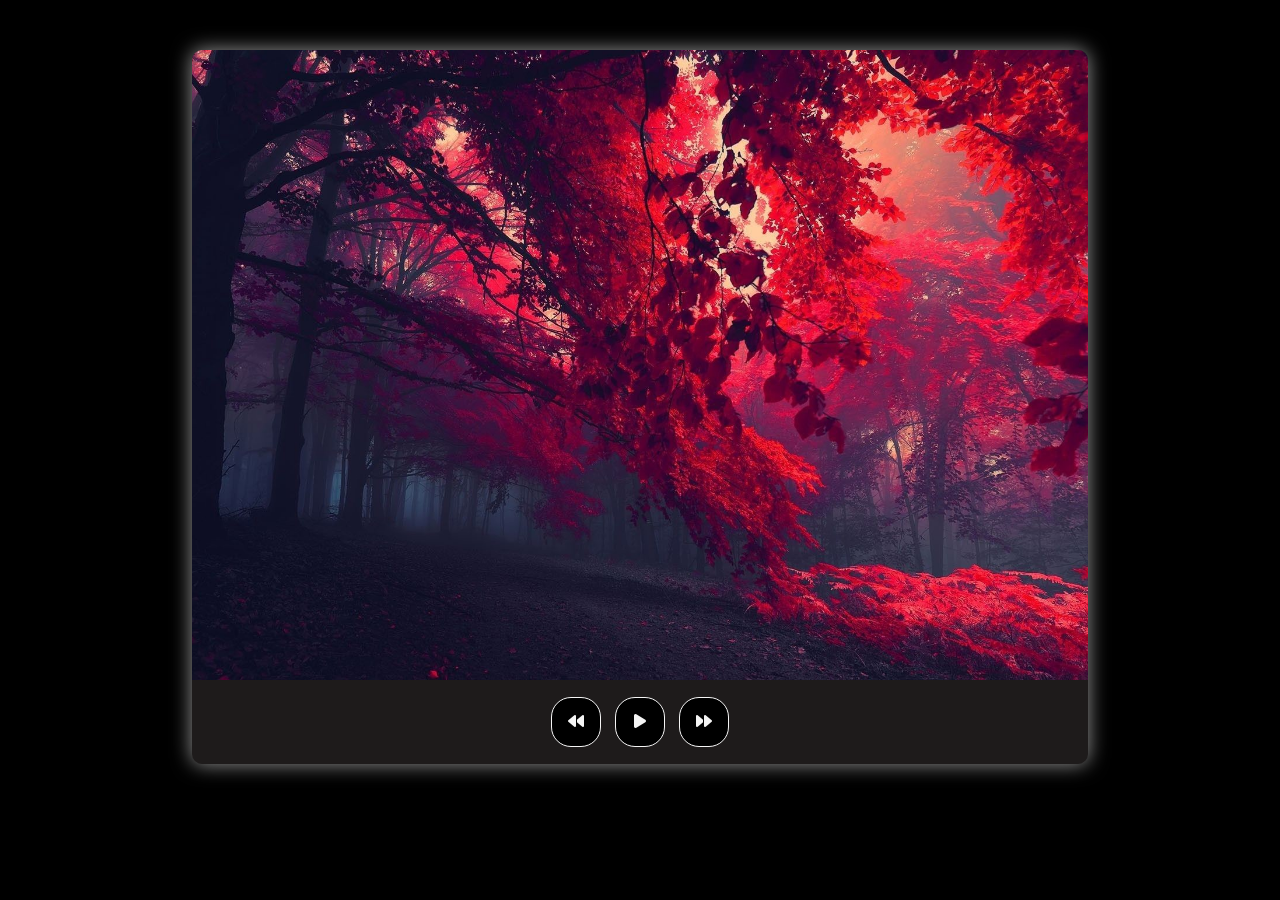
<file: index.html>
<!DOCTYPE html>
<html lang="en">
<head>
    <meta charset="UTF-8">
    <meta http-equiv="X-UA-Compatible" content="IE=edge">
    <meta name="viewport" content="width=device-width, initial-scale=1.0">
    <title>Slider Project</title>
    <link href="https://cdn.jsdelivr.net/npm/bootstrap@5.3.0-alpha1/dist/css/bootstrap.min.css" rel="stylesheet" integrity="sha384-GLhlTQ8iRABdZLl6O3oVMWSktQOp6b7In1Zl3/Jr59b6EGGoI1aFkw7cmDA6j6gD" crossorigin="anonymous">
    <link rel="stylesheet" href="./Design.css">
    <link rel="stylesheet" href="https://cdnjs.cloudflare.com/ajax/libs/font-awesome/6.2.1/css/all.min.css" integrity="sha512-MV7K8+y+gLIBoVD59lQIYicR65iaqukzvf/nwasF0nqhPay5w/9lJmVM2hMDcnK1OnMGCdVK+iQrJ7lzPJQd1w==" crossorigin="anonymous" referrerpolicy="no-referrer" />
</head>
<body>
    
    <div class="slider">
        <div class="body">
            <img src="./Pic/untitled.png" alt="Image" class="img-fluid">
        </div>
        <div class="control">
            <button class="previous" onclick="previous()"><i class="fa-solid fa-backward"></i></button>
            <button class="Play" id="ok" onclick="play(this)"><i class="fa-solid fa-play"></i></button>
            <button class="Next" onclick="next()"><i class="fa-solid fa-forward"></i></button>
        </div>
    </div>

    <script src="./Logic.js"></script>
</body>
</html>
</file>
<file: Design.css>
body {

  background-color: black;
}
.slider {

  width: 70%;
  margin: 50px auto;
  box-shadow: 0 0 20px #999;
  border-radius: 10px;
  overflow: hidden;
  background-color: rgb(30, 27, 27);
}
.slider .body img {

  width: 100%;
  height: 70vh;
  -o-object-fit: cover;
     object-fit: cover;
  transition: all 1s;
}
.slider .body img:hover {
  
  width: 80%;
  margin-left: 10%;
  margin-top: 3%;
  border: 5px solid white;
  border-radius: 30px;
}
.slider .control {
  display: flex;
  justify-content: center;
  margin: 15px;
  gap: 10px;
}
.slider .control button {
  width: 50px;
  height: 50px;
  margin: 2px;
  background-color: black;
  border: 1px solid whitesmoke;
  border-radius: 20px;
  color: whitesmoke;
}
.slider .control button:hover {
  background-color: rgb(238, 224, 224);
  color: red;
}/*# sourceMappingURL=Design.css.map */
</file>
